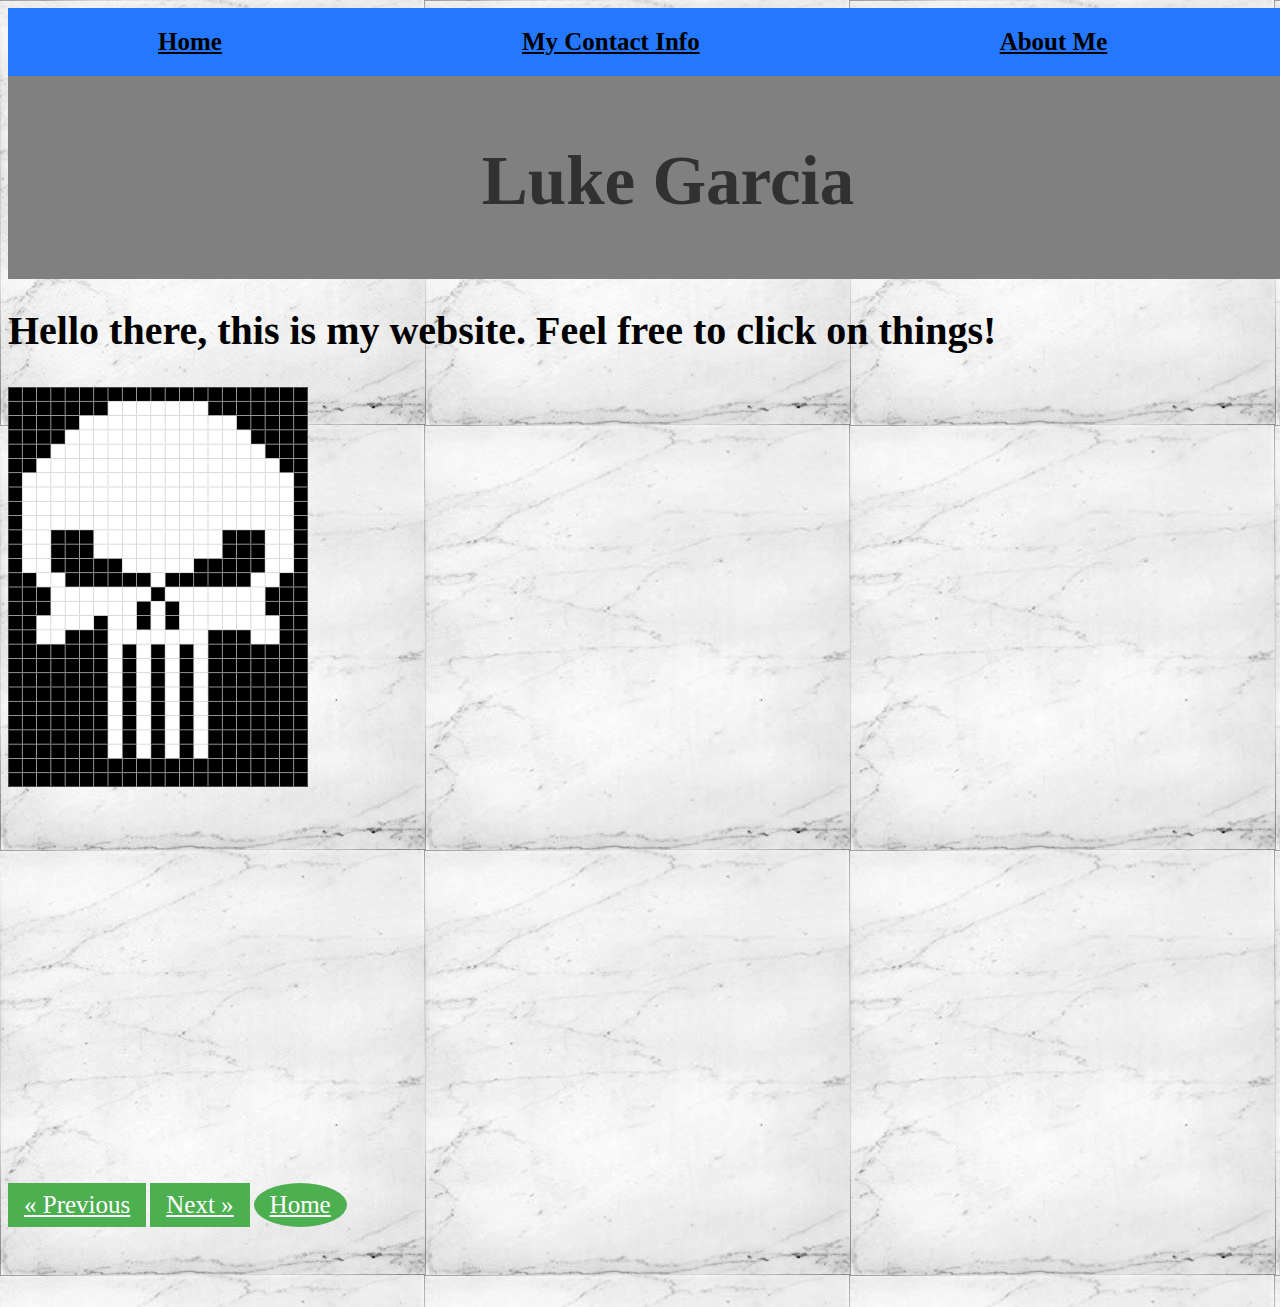
<file: index.html>
<html>

<body>



 <head>
 
 <link rel="stylesheet" href="mysheet.css">
 
 <title> Some Loser's Website </title>
 </head>
 
 </body>
 

  
 <body>
<div class="topnav">

<a href="index.html">Home</a>
<a href="mycontactinfo.html">My Contact Info</a>
<a href="aboutme.html">About Me</a>
<a href="portfolio.html">Portfolio</a>
</div>
 
 <div class="textchange">
 
 <h1> Luke Garcia </h1>
 

 
 </div>
 
 <br> <br> <br> <br> <br> <br> <br> <br>  <br> <br> <br>
 
 <h2> Hello there, this is my website. Feel free to click on things! </h2>

 <div class"self"> 


 </div>
 
 </body>
 <div class"self">

  <body> <img src= "website logo.png"> </div>

<body>

<div>

 <br> <br> <br> <br> <br> <br> <br> <br>  <br> <br> <br> <br> <br> <br> <br> <br> <br> <br> <br>  <br> <br> <br>
 
 <a href="portfolio.html" class="previous">&laquo; Previous</a>
<a href="mycontactinfo.html" class="next">Next &raquo;</a>

<a href="index.html" class="next round"> Home</a>

 </div>
 <br><br><br><br>
 </body>
 
 </html>
</file>
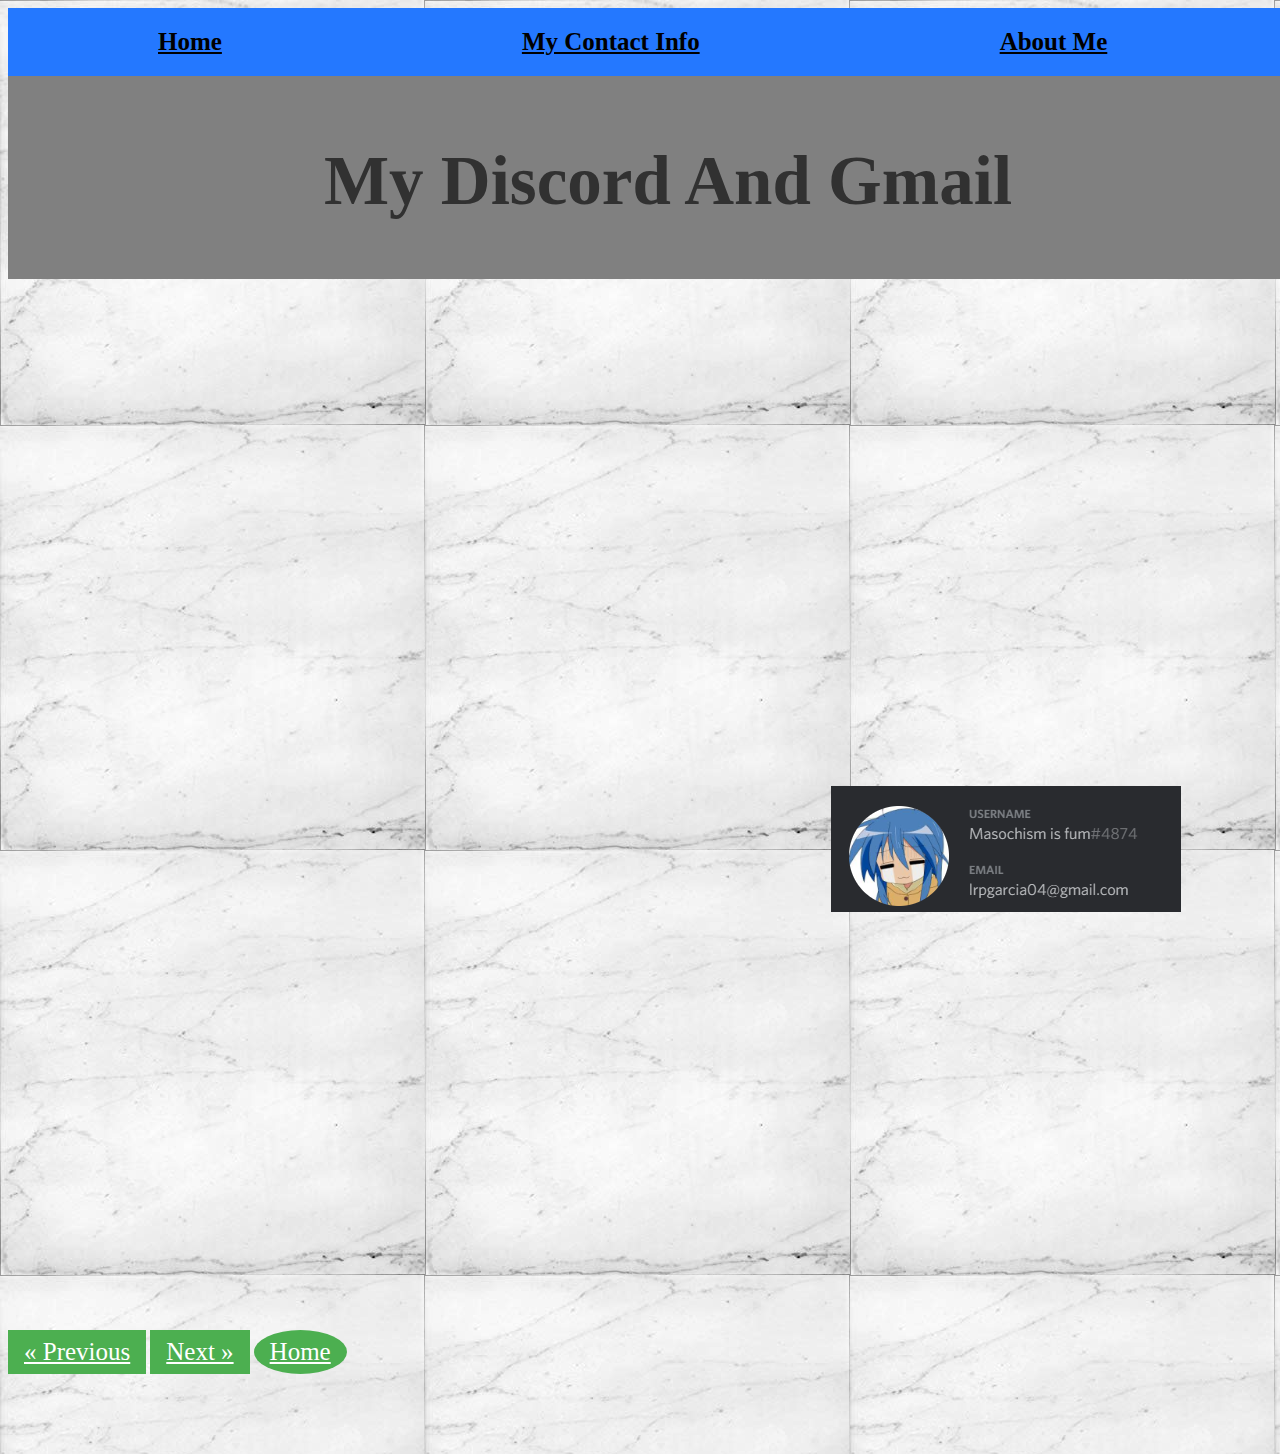
<file: mycontactinfo.html>
<html>




<body>

 <head>
 
 <link rel="stylesheet" href="mysheet.css">
 
 <title> Some Loser's Website </title>
 </head>
 
 </body>
 
 
    <body bgcolor="#df0000">
  <body>
<div class="topnav">

<a href="index.html">Home</a>
<a href="mycontactinfo.html">My Contact Info</a>
<a href="aboutme.html">About Me</a>
<a href="portfolio.html">Portfolio</a>

</div>
 
 </body>
 
 
 <body>
 
 
 <div class="textchange">
 
 <h1> My Discord And Gmail </h1>
 
  </div>
  
<div class="pic">

	
	<img src="discord.png"/>

</div>

</body>
 
 <body>

<div>

 <br> <br> <br> <br> <br> <br> <br> <br>  <br> <br> <br> <br> <br> <br> <br> <br> <br> <br> <br>  <br> <br> <br>
 
 <a href="index.html" class="previous">&laquo; Previous</a>
<a href="aboutme.html" class="next">Next &raquo;</a>

<a href="index.html" class="next round"> Home</a>

 </div>
 <br><br><br><br>
 </body>
 
 </html>
</file>
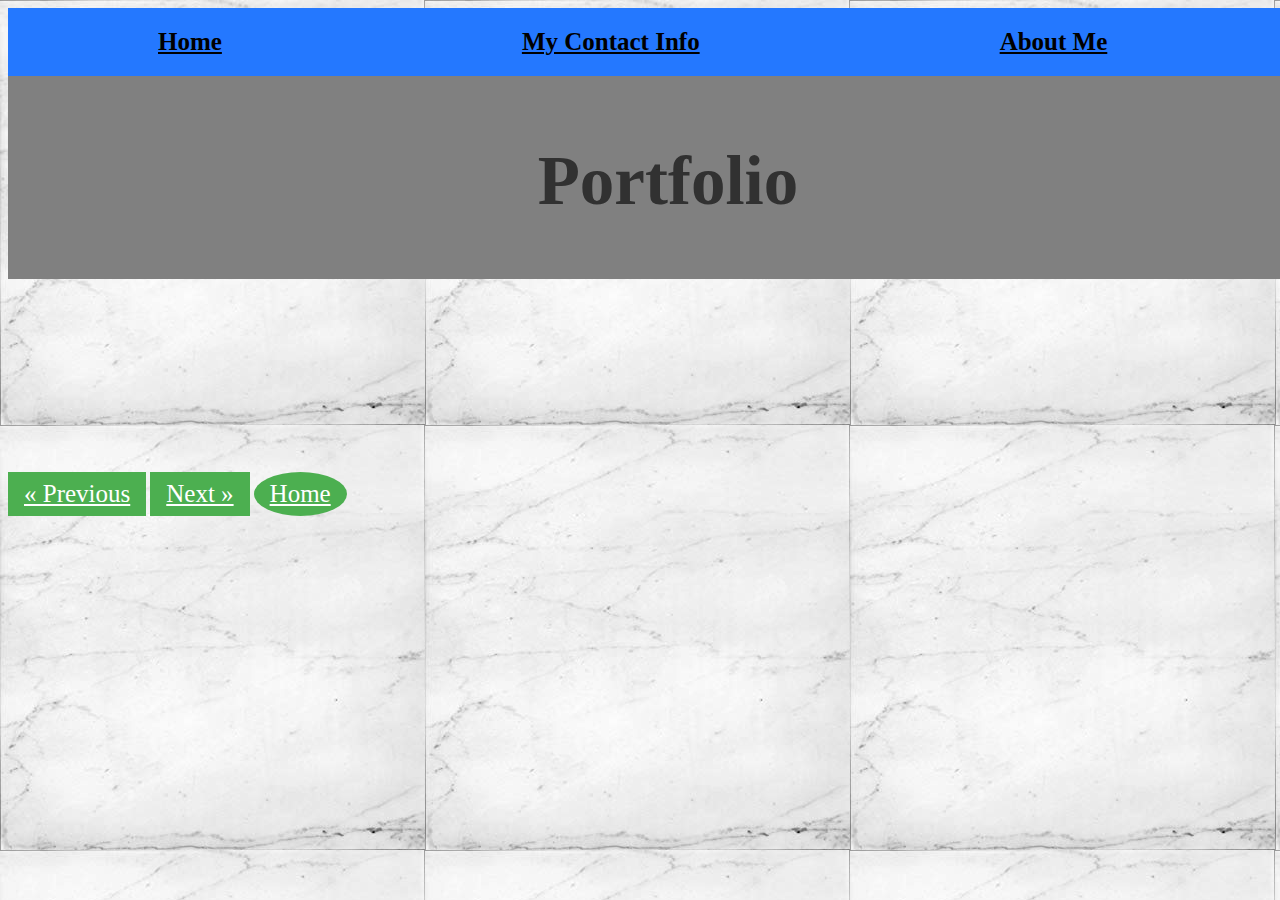
<file: portfolio.html>
<html>

<body>

 <head>
 
 <link rel="stylesheet" href="mysheet.css">
 
 <title> Some Loser's Website </title>
 </head>
 
 </body>
 
  <body bgcolor="#df0000">

 <body>
<div class="topnav">

<a href="index.html">Home</a>
<a href="mycontactinfo.html">My Contact Info</a>
<a href="aboutme.html">About Me</a>
<a href="portfolio.html">Portfolio</a>
</div>
 
 </body>
 
 
 
 <body>
 
 <div class="textchange">
 
 <h1>Portfolio</h1>
 
 
 </div>
 </body>
 
 <body>

<div>

 <br> <br> <br> <br> <br> <br> <br> <br>  <br> <br> <br> <br> <br> <br> <br> <br> <br> <br> <br>  <br> <br> <br>
 
 <a href="aboutme.html" class="previous">&laquo; Previous</a>
<a href="index.html" class="next">Next &raquo;</a>
<a href="index.html" class="next round"> Home</a>
<br><br><br><br>
 </div>
 
 </body>
 
</html>
</file>
<file: mysheet.css>
.header {
	background-color: #afafaf;
	color: #000000;
	text-align: center;
	padding: 22px;
}

body {
	background-image: url("61--JCIBSGL._SX425_.jpg");
	background-repeat: auto;
}

p {font-size: 35px;
}

h2 {
	font-size: 40px;
}	

a {
	font-size: 25px;
	text-decoration: underline;
}	

h1 {
	font-size: 69px;
}

.topnav {
	overflow: hidden;
	background-color: #2478ff;
	width: 2100%

}

.topnav a {
	float: left;
	display: block;
	color: #000000;
	text-decoration: underline;
	text-align: center;
	padding: 20px 150px;
	font-weight: bold;
}


.topnav a:hover {
	bcc-removed:dddddd;
	color: #ff0000;
	background-color: #ffffff
}

div.pic {
	width: 20.6%;

	
	height: 15%;
	margin-bottom: 25px;
	margin-right:15px;
	margin-left: 780px;

	float: middle;
	float; center;
}

div.pic img {
	display: block;
	margin-left: 43px;
	margin-right: 20px;
	margin-top: 700px;

}

div.container {
	text-align: center;
	padding: 50px 10px;
}

.textchange {
      
      font-family: futura;
    
      background-color: #808080;
      width:100%;
      height: 18.1%;
      margin: 0 auto;
      text-align: center;
      
      color:#313131;
      font-size: 105px;
      font-weight: bold;
      position: absolute;
      -webkit-animation:colorchange 20s infinite alternate;
      padding: 20px;
      
    }

    @-webkit-keyframes colorchange {
      0% {
        
        color: blue;
      }
      
      10% {
        
        color: #8e44ad;
      }
      
      20% {
        
        color: #1abc9c;
      }
      
      30% {
        
        color: #d35400;
      }
      
      40% {
        
        color: blue;
      }
      
      50% {
        
        color: #34495e;
      }
      
      60% {
        
        color: blue;
      }
      
      70% {
        
        color: #2980b9;
      }
      80% {
     
        color: #f1c40f;
      }
      
      90% {
     
        color: #2980b9;
      }
      
      100% {
        
        color: pink;
      }
    }	
	
div.poster {
	width: 25.5%;
	

	margin-bottom: 25px;
	margin-right: 10px;
	margin-left: 20px;
	float: left;
}

div.poster img {
	display: background;
	margin-left: auto;
	margin-right: auto;
}

div.container {
	text-align: center;
	padding: 10px 20px;
}



a {
  display: inline-block;
  padding: 8px 16px;
}

a:hover {
  background-color: #ddd;
  color: black;
}

.previous {
  background-color: #4CAF50;
  color: white;
}

.next {
  background-color: #4CAF50;
  color: white;
}

.round {
  border-radius: 50%;
}
</file>
